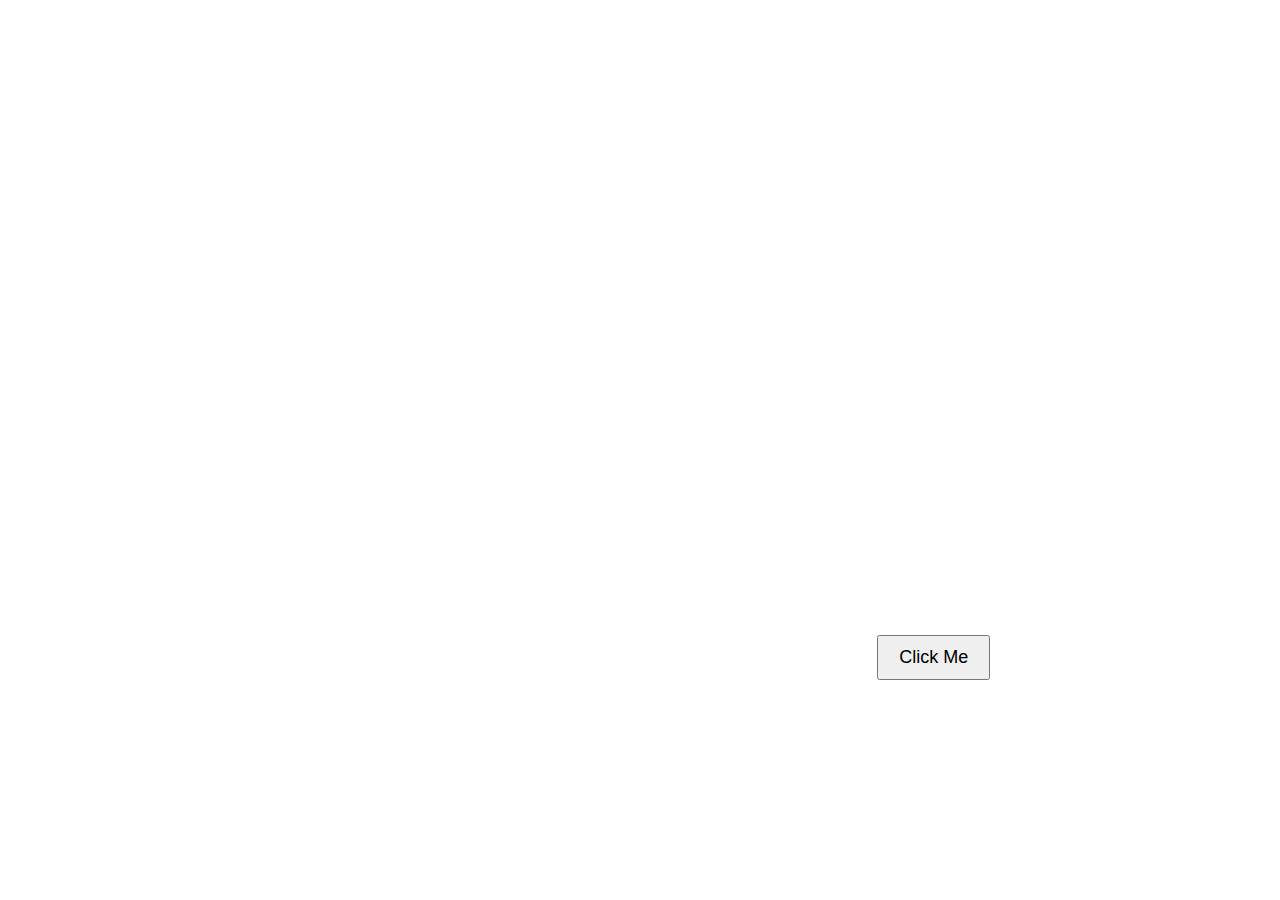
<file: Activity7/index.html>
<!DOCTYPE html>
<html lang="en">
  <head>
    <meta charset="UTF-8" />
    <meta name="viewport" content="width=device-width, initial-scale=1.0" />
    <title>In Class Activity 7</title>
    <style>
      body {
        height: 100vh;
        margin: 0;
        overflow: hidden;
        display: flex;
        align-items: center;
        justify-content: center;
        flex-direction: column;
      }

      #gameArea {
        position: relative;
        width: 90vw;
        height: 80vh;
        margin-top: 20px;
      }

      #clickButton {
        position: absolute;
        padding: 10px 20px;
        font-size: 18px;
        cursor: pointer;
      }
    </style>
  </head>
  <body>
    <div id="gameArea">
      <button id="clickButton">Click Me</button>
    </div>
    <script src="script.js"></script>
  </body>
</html>
</file>
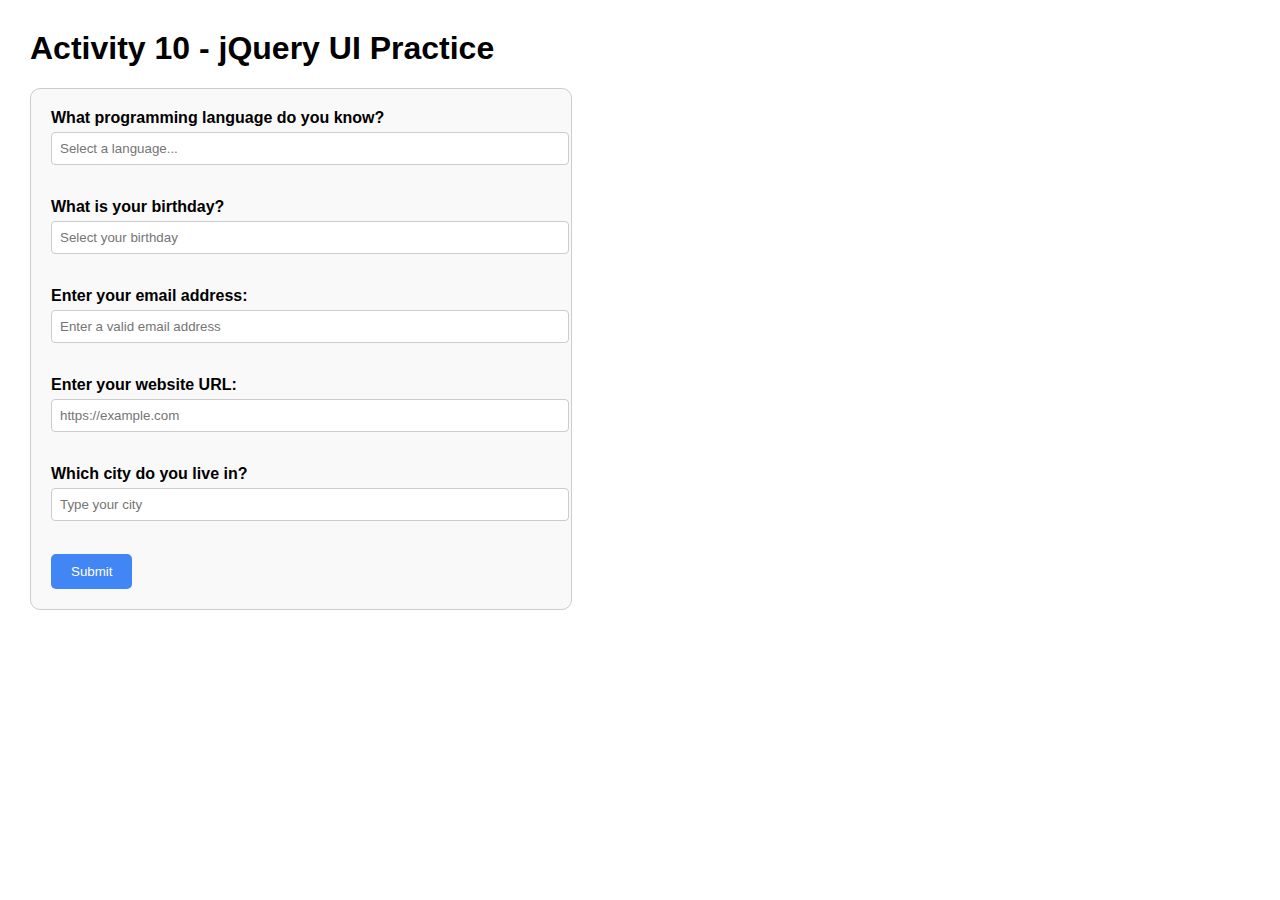
<file: Activity10/Activity10.html>
<!DOCTYPE html>
<html lang="en">
<head>
  <meta charset="UTF-8">
  <title>Activity 10 - jQuery UI</title>
  <link rel="stylesheet" href="jquery-ui.css">
  <link rel="stylesheet" href="Activity10.css">

  <script src="jquery.js"></script>
  <script src="jquery-ui.js"></script>
  <script src="Activity10.js" defer></script>
</head>
<body>
  <h1>Activity 10 - jQuery UI Practice</h1>

  <form>
    <label for="language">What programming language do you know?</label>
    <input id="language" type="text" placeholder="Select a language..." required><br><br>
    <label for="birthday">What is your birthday?</label>
    <input id="birthday" type="text" placeholder="Select your birthday" required><br><br>
    <label for="email">Enter your email address:</label>
    <input id="email" type="email" placeholder="Enter a valid email address" required><br><br>
    <label for="url">Enter your website URL:</label>
    <input id="url" type="url" placeholder="https://example.com" required><br><br>
    <label for="city">Which city do you live in?</label>
    <input id="city" type="text" placeholder="Type your city" required><br><br>
    <button type="submit">Submit</button>
  </form>
</body>
</html>
</file>
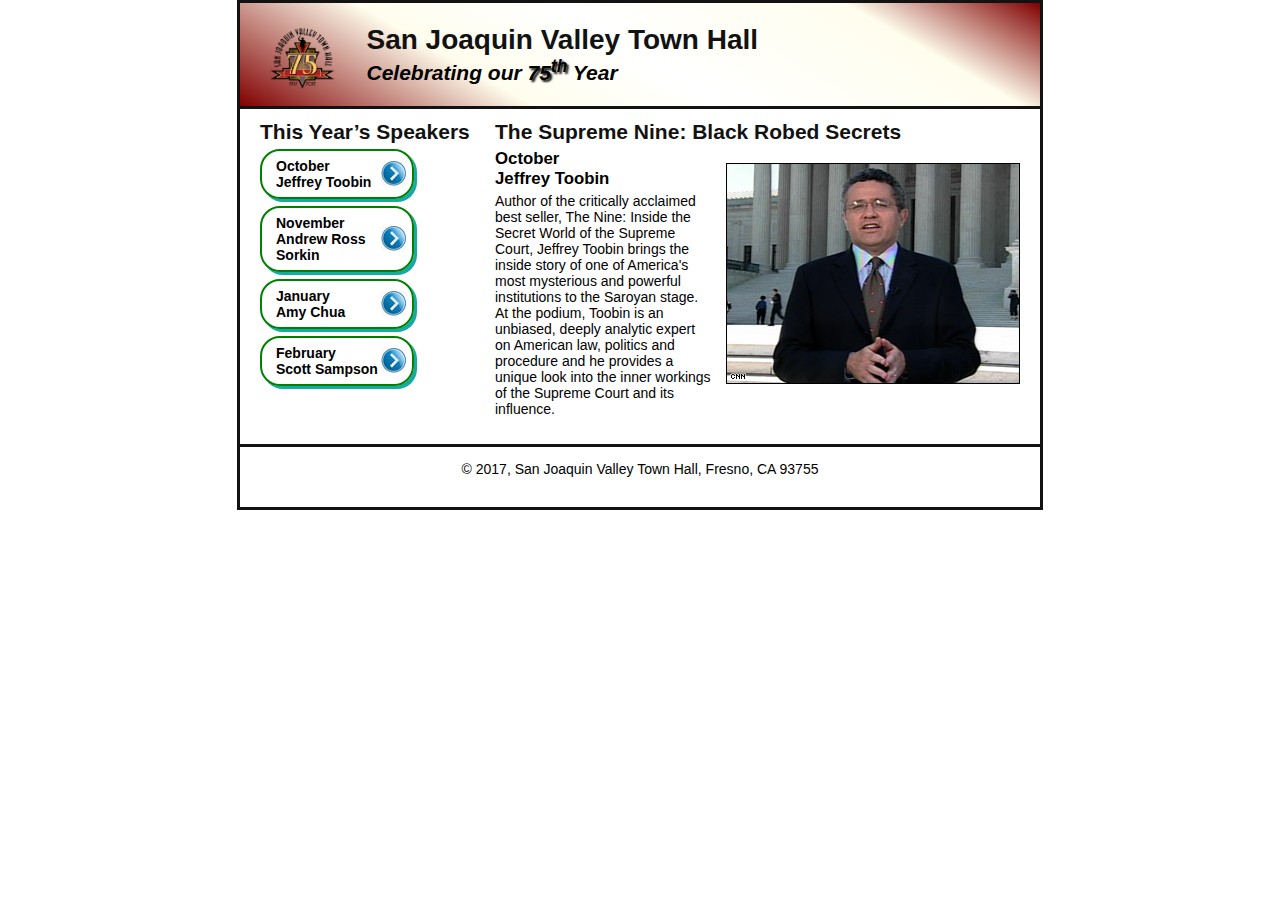
<file: Activity11/YukselCakir-Activity11.html>
<!DOCTYPE html>
<html lang="en">

<head>
	<meta charset="utf-8">
	<title>Load Speaker Files</title>
	<link rel="stylesheet" href="YukselCakir-Activity11.css">
    <script src="https://code.jquery.com/jquery-3.1.1.min.js"></script>
    <script src="YukselCakir-Activity11.js"></script>
</head>

<body>
	<header>
		<img src="images/town_hall_logo.gif" alt="Town Hall logo" height="80">
		<h1><a id="top">San Joaquin Valley Town Hall</a></h1>
		<h2>Celebrating our <span class="shadow">75<sup>th</sup></span> Year</h2>
	</header>
	<main>
		<h1>The Supreme Nine: Black Robed Secrets</h1>
		<img src="images/toobin_court.jpg">
		<h2>October<br>Jeffrey Toobin</h2>
		<p>Author of the critically acclaimed best seller, The Nine: Inside the 
			Secret World of the Supreme Court, Jeffrey Toobin brings the inside 
			story of one of America's most mysterious and powerful institutions to 
			the Saroyan stage. At the podium, Toobin is an unbiased, deeply analytic 
			expert on American law, politics and procedure and he provides a unique 
			look into the inner workings of the Supreme Court and its influence.</p>	
	</main>
	<aside>
		<h1 id="speakers">This Year&rsquo;s Speakers</h1>
		<nav id="nav_list">
			<ul>
				<li><a href="#" title="toobin">October<br>Jeffrey Toobin</a></li>
				<li><a href="#" title="sorkin">November<br>Andrew Ross Sorkin</a></li>
				<li><a href="#" title="chua">January<br>Amy Chua</a></li>
				<li><a href="#" title="sampson">February<br>Scott Sampson</a></li>
			</ul>
		</nav>
	</aside>

	<footer>
		<p>&copy; 2017, San Joaquin Valley Town Hall, Fresno, CA 93755</p>
		<br/>
	</footer>
</body>
</html>
</file>
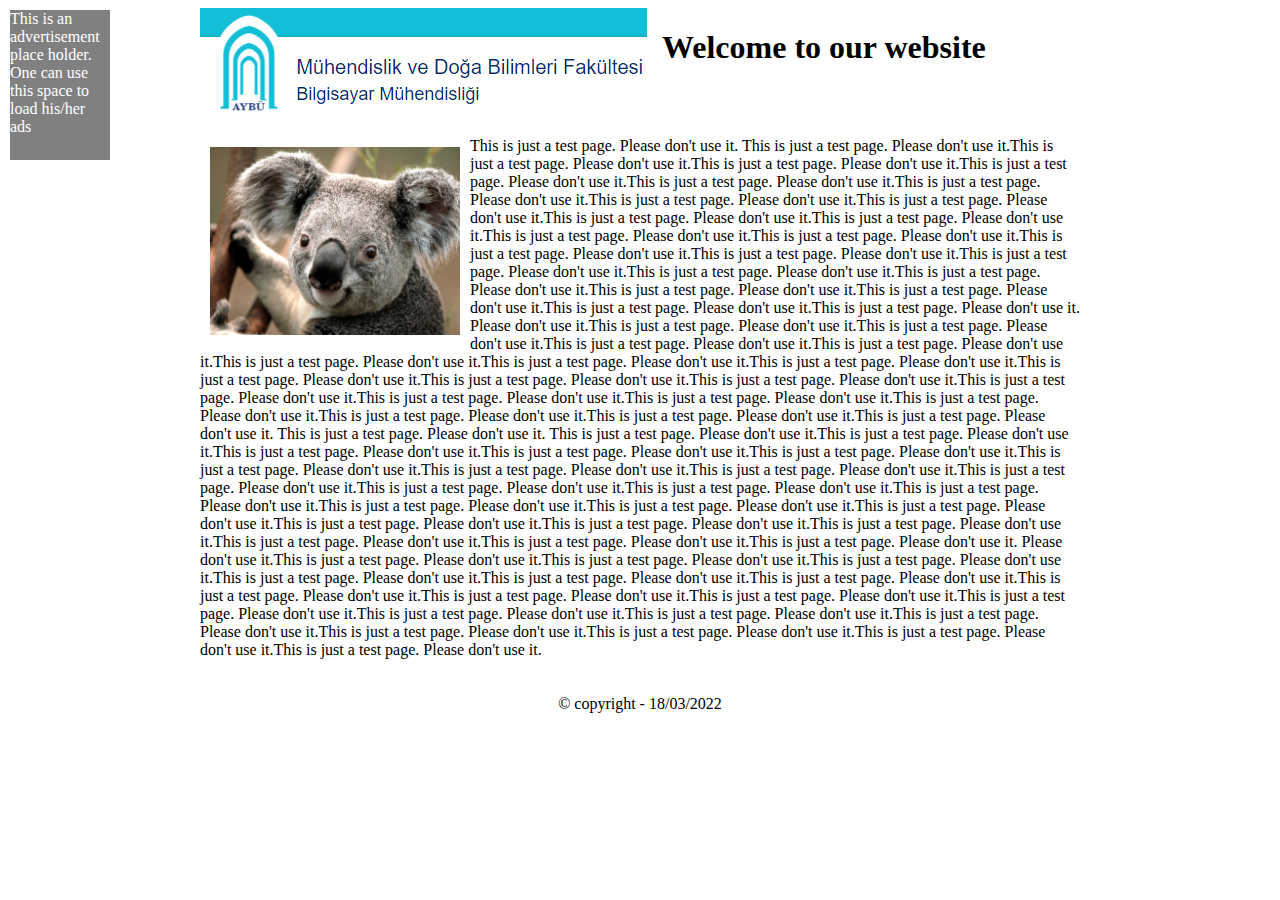
<file: Activity4/YukselCakir-Activity4.html>
<!DOCTYPE html>
<html lang="en">
  <head>
    <title>Activity4 - Page Layout</title>
    <link rel="stylesheet" type="text/css" href="YukselCakir-Activity4.css" />
  </head>
  <body>
    <div class="header">
      <div class="logo">
        <img src="griffen.jpg" alt="image" />
      </div>
      <div class="title">
        <h1>Welcome to our website</h1>
      </div>
    </div>
    <div class="content">
      <div class="image">
        <img src="images.jpg" class="content-image" alt="image" />
      </div>
      <div class="main">
        This is just a test page. Please don't use it. This is just a test page.
        Please don't use it.This is just a test page. Please don't use it.This
        is just a test page. Please don't use it.This is just a test page.
        Please don't use it.This is just a test page. Please don't use it.This
        is just a test page. Please don't use it.This is just a test page.
        Please don't use it.This is just a test page. Please don't use it.This
        is just a test page. Please don't use it.This is just a test page.
        Please don't use it.This is just a test page. Please don't use it.This
        is just a test page. Please don't use it.This is just a test page.
        Please don't use it.This is just a test page. Please don't use it.This
        is just a test page. Please don't use it.This is just a test page.
        Please don't use it.This is just a test page. Please don't use it.This
        is just a test page. Please don't use it.This is just a test page.
        Please don't use it.This is just a test page. Please don't use it.This
        is just a test page. Please don't use it. Please don't use it.This is
        just a test page. Please don't use it.This is just a test page. Please
        don't use it.This is just a test page. Please don't use it.This is just
        a test page. Please don't use it.This is just a test page. Please don't
        use it.This is just a test page. Please don't use it.This is just a test
        page. Please don't use it.This is just a test page. Please don't use
        it.This is just a test page. Please don't use it.This is just a test
        page. Please don't use it.This is just a test page. Please don't use
        it.This is just a test page. Please don't use it.This is just a test
        page. Please don't use it.This is just a test page. Please don't use
        it.This is just a test page. Please don't use it.This is just a test
        page. Please don't use it.This is just a test page. Please don't use it.
        This is just a test page. Please don't use it. This is just a test page.
        Please don't use it.This is just a test page. Please don't use it.This
        is just a test page. Please don't use it.This is just a test page.
        Please don't use it.This is just a test page. Please don't use it.This
        is just a test page. Please don't use it.This is just a test page.
        Please don't use it.This is just a test page. Please don't use it.This
        is just a test page. Please don't use it.This is just a test page.
        Please don't use it.This is just a test page. Please don't use it.This
        is just a test page. Please don't use it.This is just a test page.
        Please don't use it.This is just a test page. Please don't use it.This
        is just a test page. Please don't use it.This is just a test page.
        Please don't use it.This is just a test page. Please don't use it.This
        is just a test page. Please don't use it.This is just a test page.
        Please don't use it.This is just a test page. Please don't use it.This
        is just a test page. Please don't use it. Please don't use it.This is
        just a test page. Please don't use it.This is just a test page. Please
        don't use it.This is just a test page. Please don't use it.This is just
        a test page. Please don't use it.This is just a test page. Please don't
        use it.This is just a test page. Please don't use it.This is just a test
        page. Please don't use it.This is just a test page. Please don't use
        it.This is just a test page. Please don't use it.This is just a test
        page. Please don't use it.This is just a test page. Please don't use
        it.This is just a test page. Please don't use it.This is just a test
        page. Please don't use it.This is just a test page. Please don't use
        it.This is just a test page. Please don't use it.This is just a test
        page. Please don't use it.This is just a test page. Please don't use it.
      </div>
    </div>
    <div class="footer">
      <p>&copy; copyright - 18/03/2022</p>
    </div>
    <div class="advertisement">
      This is an advertisement place holder. One can use this space to load
      his/her ads
    </div>
  </body>
</html>
</file>
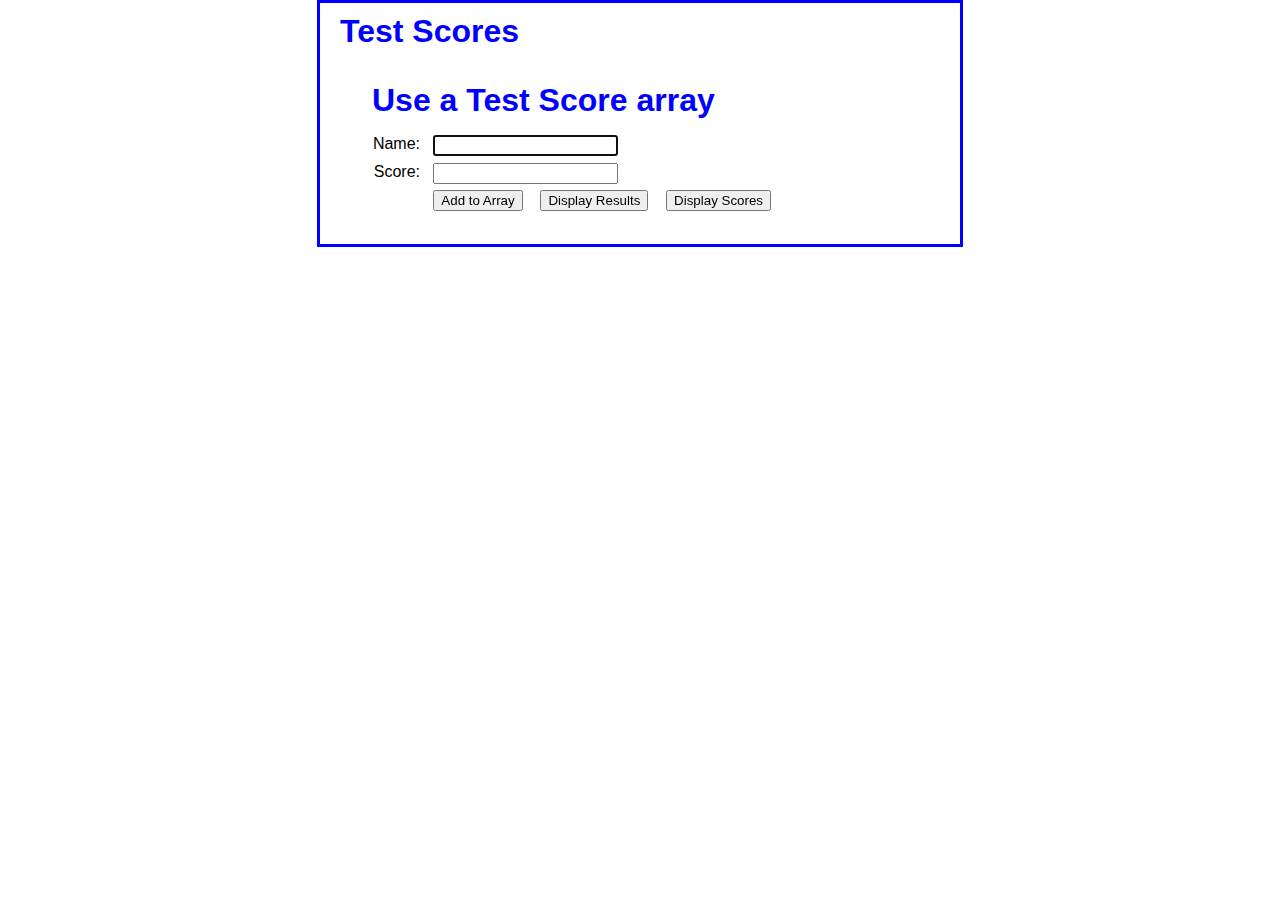
<file: Activity8/YukselCakir-Activity8.html>
<!DOCTYPE html>

<html lang="en">
	<head>
		<meta charset="utf-8">
		<title>Test Score Array</title>
		<link rel="stylesheet" href="YukselCakir-Activity8.css" />
		<script src="YukselCakir-Activity8.js"></script>
	</head>
<body>
    <header>
		<h1>Test Scores</h1>	
		<!-- For people who don't have JavaScript enabled-->
		<noscript>This web page requires JavaScript to be enabled on your browser.</noscript>
	</header>

	<main>
		<h1>Use a Test Score array</h1>
		
		<label for="name">Name:</label>
		<input type="text" id="name"><br>
			
		<label for="score">Score:</label>
		<input type="text" id="score"><br>
		
		<label>&nbsp;</label>
		<input type="button" id="add" value="Add to Array" >
		<input type="button" id="display_results" value="Display Results" >
		<input type="button" id="display_scores" value="Display Scores" ><br>
		
		<div id="results"></div>
		<table id="scores_table"></table>
	</main>
	
	

</body>
</html>
</file>
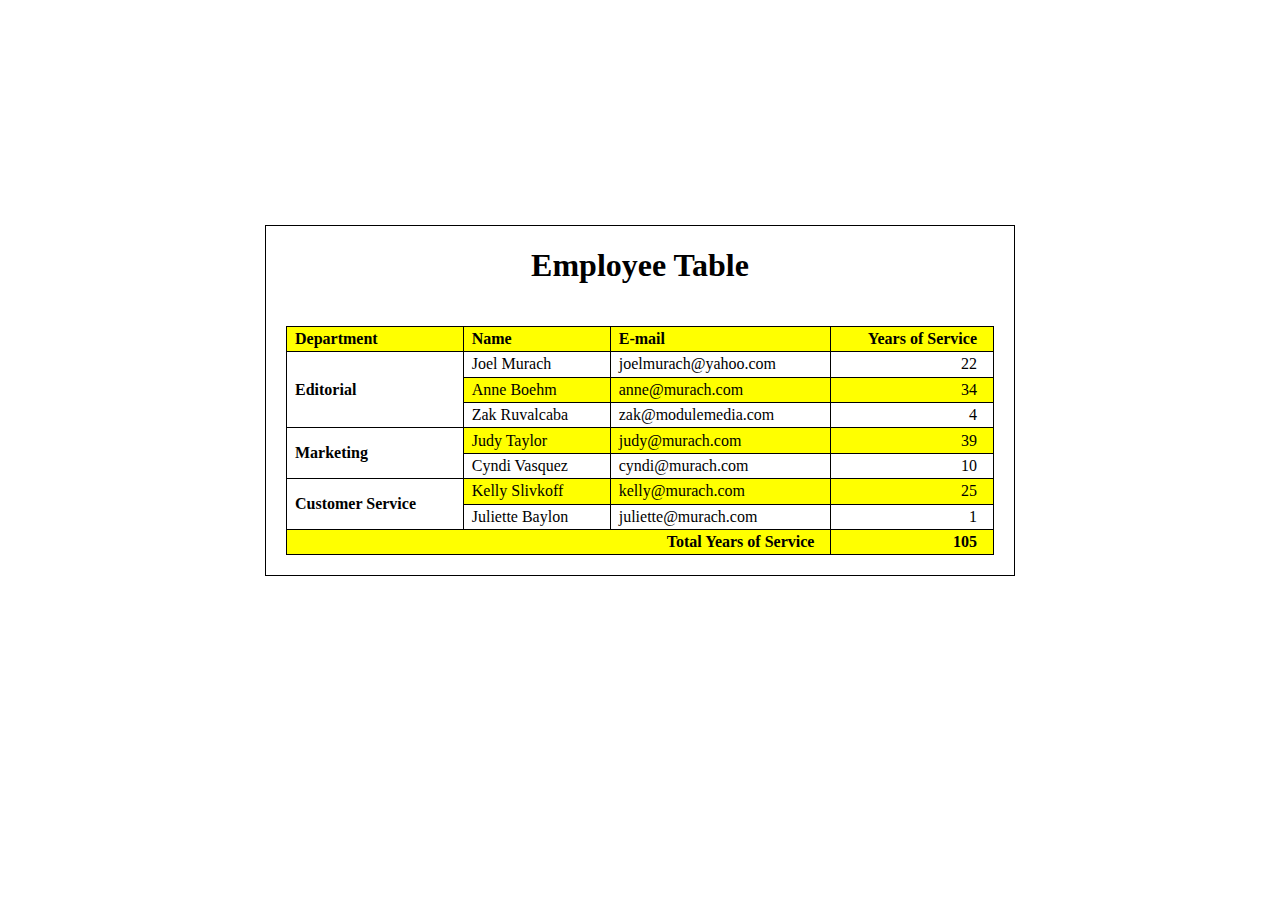
<file: in-classActivity3/yuksel-cakir.html>
<!DOCTYPE html>

<html lang="en">
	<head>
		<title>Employee table</title>
		<meta name="description" content="CENG311 Activity">
		<meta charset="UTF-8">
		<link rel="stylesheet" type="text/css" href="yuksel-cakir.css">
	

<body>
	<div class="container">
	<h1 style="text-align: center;">Employee Table</h1>

	<table>
		<thead>
			<tr>
				<th>Department</th>
				<th>Name</th>
				<th>E-mail</th>
				<th class="right">Years of Service</th>
			</tr>
		</thead>
		<tbody>
			<tr>
				<td rowspan="3" class="bold department">Editorial</td>
				<td>Joel Murach</td>
				<td>joelmurach@yahoo.com</td>
				<td class="right">22</td>
			</tr>
			<tr>
				<td>Anne Boehm</td>
				<td>anne@murach.com</td>
				<td class="right">34</td>
			</tr>
			<tr>
				<td>Zak Ruvalcaba</td>
				<td>zak@modulemedia.com</td>
				<td class="right">4</td>
			</tr>
			<tr>
				<td rowspan="2" class="bold department">Marketing</td>
				<td>Judy Taylor</td>
				<td>judy@murach.com</td>
				<td class="right">39</td>
			</tr>
			<tr>
				<td>Cyndi Vasquez</td>
				<td>cyndi@murach.com</td>
				<td class="right">10</td>
			</tr>
			<tr>
				<td rowspan="2" class="bold department">Customer Service</td>
				<td>Kelly Slivkoff</td>
				<td>kelly@murach.com</td>
				<td class="right">25</td>
			</tr>
			<tr>
				<td>Juliette Baylon</td>
				<td>juliette@murach.com</td>
				<td class="right">1</td>
			</tr>
			<tr class="bold">
				<td class="right" colspan="3">Total Years of Service</td>
				<td class="right">105</td>
			</tr>
		</tbody>
	</table>
</div>

</body>
</html>
</file>
<file: Activity10/Activity10.css>
body {
    font-family: Arial, sans-serif;
    margin: 30px;
  }
  
  form {
    max-width: 500px;
    padding: 20px;
    border: 1px solid #ccc;
    border-radius: 10px;
    background-color: #f9f9f9;
  }
  
  label {
    display: block;
    margin-bottom: 5px;
    font-weight: bold;
  }
  
  input {
    width: 100%;
    padding: 8px;
    margin-bottom: 15px;
    border: 1px solid #ccc;
    border-radius: 4px;
  }
  
  button {
    padding: 10px 20px;
    background-color: #4285f4;
    color: white;
    border: none;
    border-radius: 5px;
    cursor: pointer;
  }
</file>
<file: Activity11/YukselCakir-Activity11.css>
/* the styles for the elements */
* {
	margin: 0;
	padding: 0;
}
html {
	background-color: white;
}
body {
	font-family: Arial, Helvetica, sans-serif;
    font-size: 87.5%;
    width: 800px;
    margin: 0 auto;
    border: 3px solid #121212;
    background-color: #ffffff;
}
nav a:focus, nav a:hover, article a:hover {
	font-style: italic;
}
/* the styles for the header */
header {
	border-bottom: 3px solid #121212;
	padding: 1.5em 0;
	background-image: -moz-linear-gradient(
	    30deg, #121212 0%, #fffded 30%, white 50%, #fffded 80%, #800000 100%);
	background-image: -webkit-linear-gradient(
	    30deg, #121212 0%, #fffded 30%, white 50%, #fffded 80%, #800000 100%);
	background-image: -o-linear-gradient(
	    30deg, #121212 0%, #fffded 30%, white 50%, #fffded 80%, #800000 100%);
	background-image: linear-gradient(
	    30deg, #800000 0%, #fffded 30%, white 50%, #fffded 80%, #800000 100%);
}
header h1 {
	color: #121212;
}
header h2 {
	font-style: italic;
}
header img {
	float: left;
	padding: 0 30px;
}
.shadow {
	text-shadow: 2px 2px 2px #121212;
}

/* the styles for the main content */
main {
	clear: left;
	padding: 0 20px 20px;
	width: 525px;
	float: right;
}
main h1 {
	color: #121212;
	font-size: 150%;
	padding: .5em 0 .25em;
	margin: 0;
}
main h2 {
	font-size: 120%;
	padding-bottom: .25em;
	margin: 0;
}
main p {
	padding-bottom: .5em;
	margin: 0;
}
main blockquote {
	padding: 0 2em;
	font-style: italic;
}
main ul {
	padding: 0 0 1.5em 1.25em;
}
main li {
	padding-bottom: .35em;
}

main img {
	float: right;
	margin: 1em 0 1em 1em;
	border: 1px solid black;
	
}

aside {
	width: 215px;
	float: right;
	padding-left: 20px;
	padding-bottom: 20px;
}
aside h1 {
	color: #121212;
	font-size: 150%;
	padding: .5em 0 .25em;
}
aside h2 {
	font-size: 120%;
	padding-bottom: .25em;
}
aside img {
	padding-bottom: 1em;
}
/* the styles for the navigation list */
#nav_list ul { 
	list-style: none;
	margin-left: 0px;
	margin-bottom: 1.5em; }
#nav_list li { 
	width: 150px;
	margin-bottom: .5em;
	border: 2px double green;
	border-radius: 20px;
	box-shadow: 3px 3px 0 0 #15aaa3;
	background-image: url("images/right.jpg");
	background-repeat: no-repeat;
	background-position: 95% center;
		
}
#nav_list li a {
	display: block;
	font-weight: bold;
	color: black;
	text-decoration: none;
	padding: .5em 0 .5em 1em;
}

/* the styles for the footer */
footer {
	border-top: 3px solid #121212;
	padding: 1em 0;
	clear: both;
}
footer p {
	text-align: center;
}
</file>
<file: Activity4/YukselCakir-Activity4.css>
.advertisement
{
	width:100px;
	height:150px; 
	border-color:black;
	border-width:2px; 
	background-color:gray; 
	color:white;
	position: absolute;
	left: 0px;
	top: 0px;
	margin: 10px;
}

body {
	padding: 0 15%;
}

.header {
	display: flex;
	align-items: top;
	justify-content: start;
}

.title {
	padding-left: 15px;
}

.content {
	padding: 20px 0;
}

.image {
	float: left;
}

img.content-image {
	width: 250px;
	position: relative;
	padding: 10px;
}

.main {
	display: inline;
	overflow: hidden;
}

.footer {
	display: flex;
	width: 100%;
	justify-content: center;
}
</file>
<file: Activity8/YukselCakir-Activity8.css>
body {
    font-family: Arial, Helvetica, sans-serif;
    background-color: white;
    margin: 0 auto;
    padding: 10px 20px;
    width: 600px;
    border: 3px solid blue;
    text-align: left;
}
h1 {
	color: blue;
	margin-top: 0;
	margin-bottom: .5em;
}
h2 {
	color: blue;
	font-size: 120%;
	padding: 0;
	margin-bottom: .5em;
}
main {
    padding: 1em 2em;
}
label {
	float: left;
    width: 3em;
    text-align: right;
}
input {
    margin-left: 1em;
    margin-bottom: .5em;
}
p {
	margin: 0;
}
td {
	width: 10em;
}
</file>
<file: in-classActivity3/yuksel-cakir.css>
/*CENG311 Activity 2 css file*/

/*styling for the table goes here*/
body 
{
	width: 750px;
	margin: 0 auto;
}

table 
{
	border-collapse: collapse;
	border: 1px solid black;
	margin: 20px;
}

thead 
{
	background-color: yellow;
}

th, td 
{
	border: 1px solid black;
	padding: .2em 1em .2em .5em;
	text-align: left;
	vertical-align: middle;
}



tbody tr:nth-child(even) td 
{
	background-color: yellow;
}

.container {
	border: 1px solid black;
	flex-direction: column;
	display: flex;
	justify-content: center;
	margin-top: 30%;
}

.bold {
	font-weight: bold;
}

.right {
	text-align: right;
}

.department {
	background-color: white !important;
}
</file>
